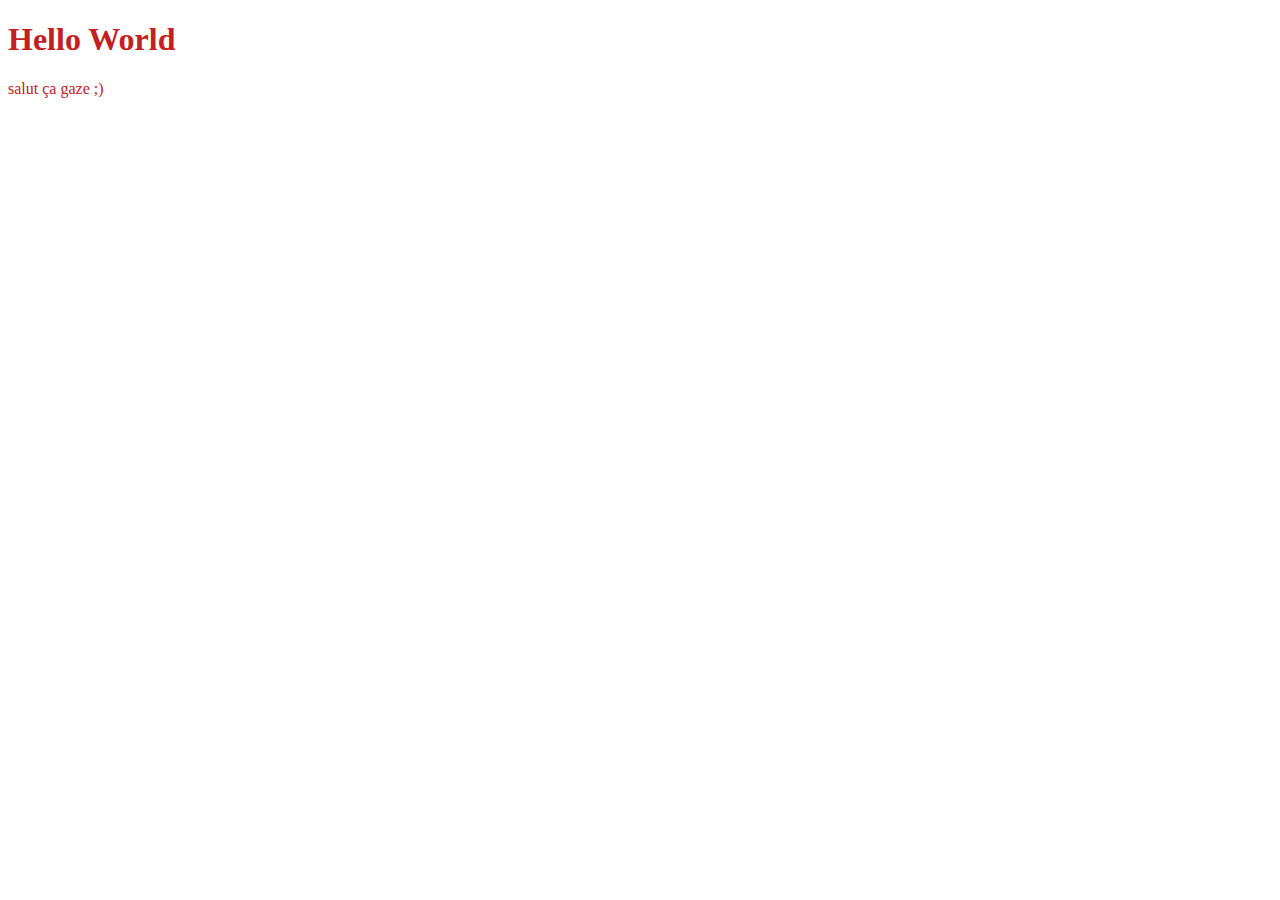
<file: index.html>
<!DOCTYPE html>
<html lang="en">
<head>
    <meta charset="UTF-8">
    <meta name="viewport" content="width=device-width, initial-scale=1.0">
    <link rel="stylesheet" href="style.css">
    <title>Document</title>
</head>
<body>
    <h1>Hello World</h1>
    <p>salut ça gaze ;)</p>
</body>
</html>
</file>
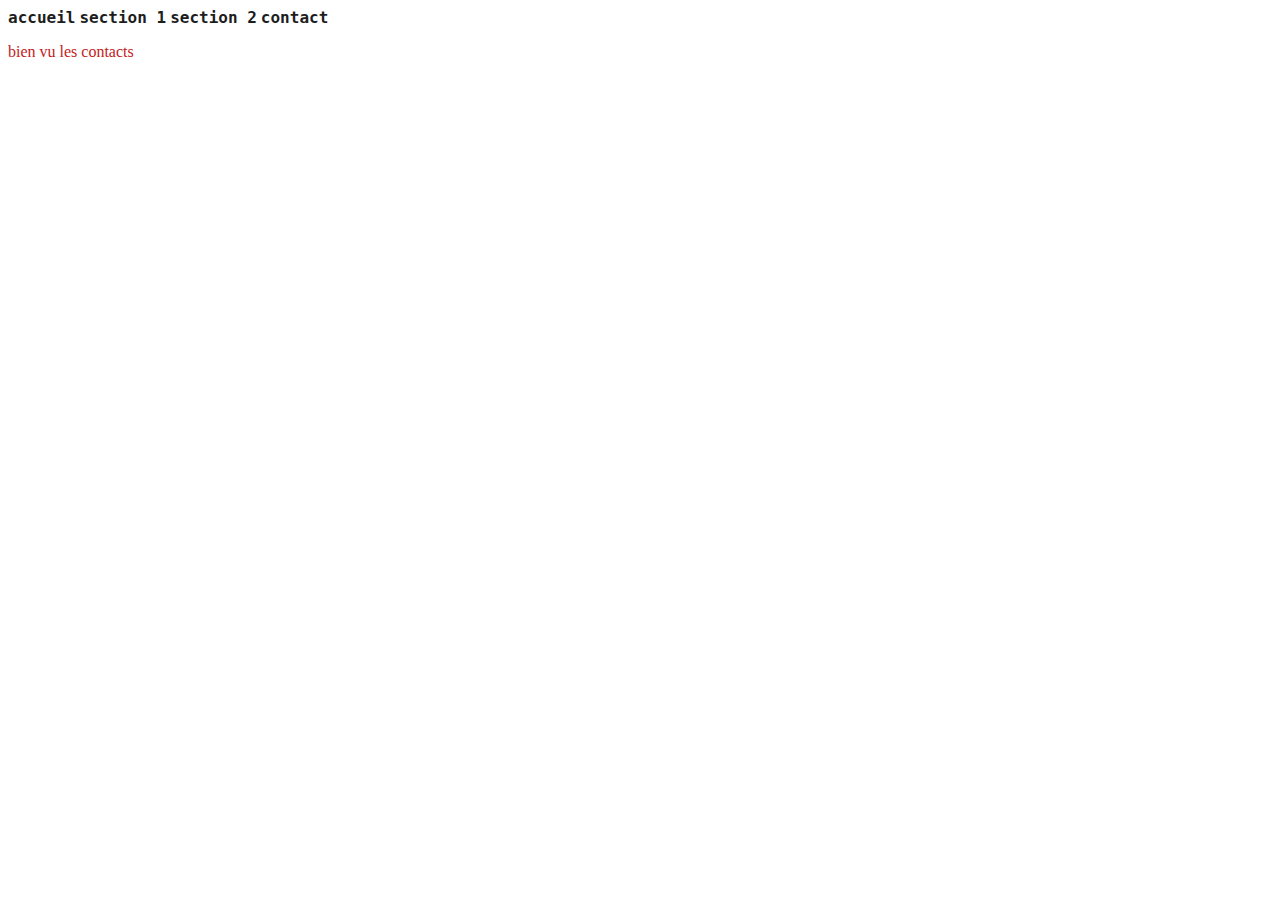
<file: contact.html>
<!DOCTYPE html>
<html lang="en">
<head>
    <meta charset="UTF-8">
    <meta name="viewport" content="width=device-width, initial-scale=1.0">
    <link rel="preconnect" href="https://fonts.googleapis.com">
    <link rel="stylesheet" href="style.css">
    <title>My first Git project</title>
</head>
<body>
    <nav>
        <a href="index.html">accueil</a>
        <a href="">section 1</a>
        <a href="">section 2</a>
        <a href="contact.html">contact</a>
    </nav>
    <main>
        <form action="index.html">
            <p>bien vu les contacts</p>
        </form>
    </main>  
</body>
</html>
</file>
<file: style.css>
* {
    color: #c32121;
}

table, th, td {
    border: 1px solid;
  }

a {
    text-decoration: none;
    font-family: "Sono", monospace;
    color: #1d1d1d;
    font-weight: bold;
}

a:hover {
    color: #5a5959;
}
</file>
